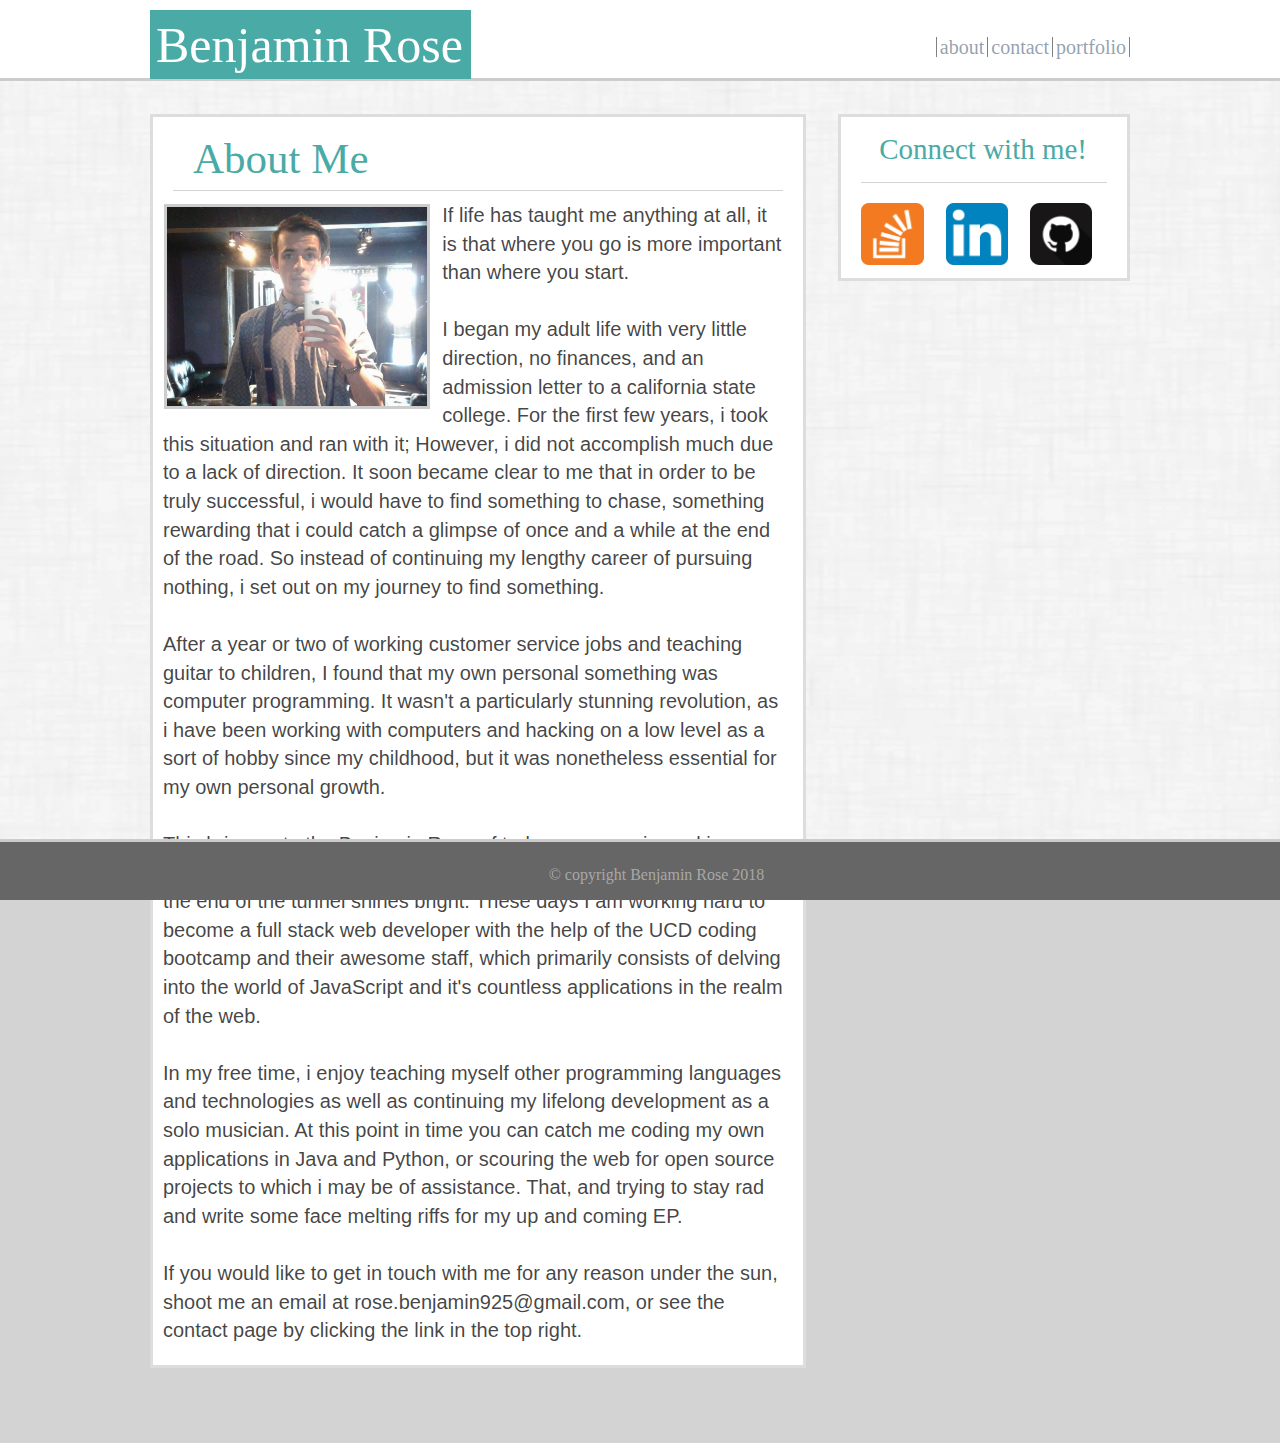
<file: index.html>
<!DOCTYPE html>
<html lang="en">
<head>
    <meta charset="UTF-8">
    <meta name="viewport" content="width=device-width, initial-scale=1">
    <title>Benjamin Rose</title>
    <link rel="stylesheet" type="text/css" href="assets/css/reset.css">
    <link rel="stylesheet" type="text/css" href="assets/css/style.css">
    <link rel="shortcut icon" type="image/png" href="assets/images/if_B_99753.png"/>
    <link href="https://fonts.googleapis.com/css?family=Fjalla+One|Libre+Baskerville|Lobster|Lora|Noto+Serif|Pacifico|Playfair+Display" rel="stylesheet">
</head>
<body>

    <img id="background" src="assets/images/dust_scratches.png">
    <header id="top">
        <div id="top_content">
            <div id="name_box">
                <h1>Benjamin Rose</h1>
            </div>
            <div class="link_box">
                <a class="top_link" href="portfolio.html">portfolio</a>
                <a class="top_link" href="contact.html">contact</a>
                <a class="top_link" href="#">about</a>
            </div>
        </div>
    </header>
    <header id="mobile_head">
        <div id="mtop_content">
            <div id="mname_box">
                <h1>Benjamin Rose</h1>
            </div>
            <div class="link_box">
                <a class="top_link" href="portfolio.html">portfolio</a>
                <a class="top_link" href="contact.html">contact</a>
                <a class="top_link" href="#">about</a>
            </div>
        </div>
    </header>
    <section id="content">
        <div class="content_box about_me">
            <div class="title_box">
                <h2 id="about_banner">About Me</h2>
            </div>
            <div class="text_box">
                <img id="portrait" src="assets/images/lel.jpg" alt="insert cat">
                <p id="biography">
                    If life has taught me anything at all, it is that where you go is more important than where you
                    start.
                    <br/><br/>
                    I began my adult life with very little direction, no finances, and an admission letter to a
                    california state college. For the first few years, i took this situation and ran with it; However, i
                    did not accomplish much due to a lack of direction. It soon became clear to me that in order to be
                    truly successful, i would have to find something to chase, something rewarding that i could catch a
                    glimpse of once and a while at the end of the road.
                    So instead of continuing my lengthy career of pursuing <i>nothing</i>, i set out on my journey to
                    find <i>something</i>.
                    <br/><br/>
                    After a year or two of working customer service jobs and teaching guitar to children, I found that
                    my own personal <i>something</i> was computer programming. It wasn't a particularly stunning
                    revolution, as i have been working with computers and hacking on a low level as a sort of hobby
                    since my childhood, but it was nonetheless essential for my own personal growth.
                    <br/><br/>
                    This bring us to the Benjamin Rose of today, once again working my way through the educational
                    system. This time however, the light at the end of the tunnel shines bright. These days I am working
                    hard to become a full stack web developer with the help of the UCD coding bootcamp and their awesome
                    staff, which primarily consists of delving into the world of JavaScript and it's countless
                    applications in the realm of the web.
                    <br/><br/>
                    In my free time, i enjoy teaching myself other programming languages and technologies as well as
                    continuing my lifelong development as a solo musician. At this point in time you can catch me coding
                    my own applications in Java and Python, or scouring the web for open source projects to which i may
                    be of assistance. That, and trying to stay rad and write some face melting riffs for my up and
                    coming EP.
                    <br/><br/>
                    If you would like to get in touch with me for any reason under the sun, shoot me an email at
                    rose.benjamin925@gmail.com, or see the contact page by clicking the link in the top right.
                </p>
            </div>
        </div>
        <div class="content_box" id="media_box">
            <div class="title_box">
                <h2 id="media_banner">Connect with me!</h2>
            </div>
            <div id="media" class="text_box">
                <a class="media_link" href="https://stackoverflow.com/users/9217014/benjamin-rose" target="_blank">
                    <img class="thumbnail" src="assets/images/if_overflow_386674.png" alt="Stack overflow">
                </a>
                <a class="media_link" href="https://www.linkedin.com/in/brose925" target="_blank">
                    <img class="thumbnail" src="assets/images/if_linkedin_386655.png" alt="linkdin">
                </a>
                <a class="media_link" href="https://github.com/benoctopus" target="_blank">
                    <img class="thumbnail" src="assets/images/if_github_253591.png" alt="Github">
                </a>
            </div>
        </div>
    </section>

<footer>
    <h4 id="copyright">&copy; copyright Benjamin Rose 2018</h4>
</footer>
</body>
</html>
</file>
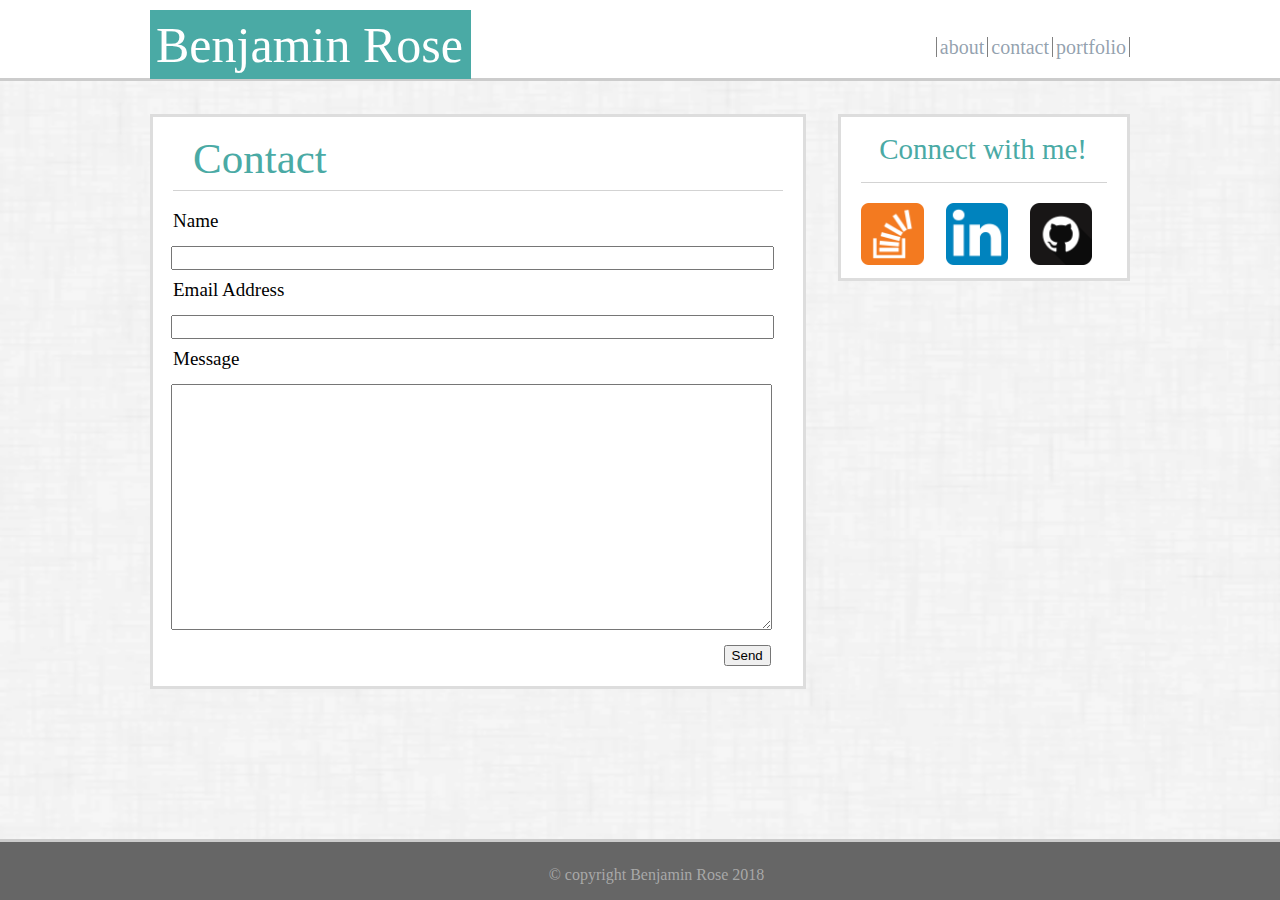
<file: contact.html>
<!DOCTYPE html>
<html lang="en">
<head>
    <meta charset="UTF-8">
    <meta name="viewport" content="width=device-width, initial-scale=1">
    <title>Benjamin Rose</title>
    <link rel="stylesheet" type="text/css" href="assets/css/reset.css">
    <link rel="stylesheet" type="text/css" href="assets/css/style.css">
    <link rel="shortcut icon" type="image/png" href="assets/images/if_B_99753.png"/>
    <link href="https://fonts.googleapis.com/css?family=Fjalla+One|Libre+Baskerville|Lobster|Lora|Noto+Serif|Pacifico|Playfair+Display" rel="stylesheet">
</head>
<body>
<img id="background" src="assets/images/dust_scratches.png">
<header id="top">
    <div id="top_content">
        <div id="name_box">
            <h1>Benjamin Rose</h1>
        </div>
        <div class="link_box">
            <a class="top_link" href="portfolio.html">portfolio</a>
            <a class="top_link" href="#">contact</a>
            <a class="top_link" href="index.html">about</a>
        </div>
    </div>
</header>
<header id="mobile_head">
    <div id="mtop_content">
        <div id="mname_box">
            <h1>Benjamin Rose</h1>
        </div>
        <div class="link_box">
            <a class="top_link" href="portfolio.html">portfolio</a>
            <a class="top_link" href="#">contact</a>
            <a class="top_link" href="index.html">about</a>
        </div>
    </div>
</header>
<section id="content">
    <div class="content_box about_me">
        <div class="title_box">
            <h2 id="about_banner">Contact</h2>
        </div>
        <div class="text_box">
            <form id="contact" action="mailto:rose.benjamin@gmail.com" method="post" enctype="text/plain">
                <h3 class="form_prompt">Name</h3>
                <br>
                <input class="single_input" type="text" name="name">
                <br>
                <h3 class="form_prompt">
                    Email Address
                </h3>
                <br>
                <input class="single_input" type="text" name="address">
                <br>
                <h3 class="form_prompt">
                    Message
                </h3>
                <br>
                <textarea id="multi_input" name="body"></textarea>
                <br>
                <input id="submit" type="submit" value="Send">
            </form>
        </div>
    </div>
    <div class="content_box" id="media_box">
        <div class="title_box">
            <h2 id="media_banner">Connect with me!</h2>
        </div>
        <div id="media" class="text_box">
            <a class="media_link" href="https://stackoverflow.com/users/9217014/benjamin-rose" target="_blank">
                <img class="thumbnail" src="assets/images/if_overflow_386674.png" alt="Stack overflow">
            </a>
            <a class="media_link" href="https://www.linkedin.com/in/brose925" target="_blank">
                <img class="thumbnail" src="assets/images/if_linkedin_386655.png" alt="linkdin">
            </a>
            <a class="media_link" href="https://github.com/benoctopus" target="_blank">
                <img class="thumbnail" src="assets/images/if_github_253591.png" alt="Github">
            </a>
        </div>
    </div>
</section>
<footer>
    <h4 id="copyright">&copy; copyright Benjamin Rose 2018</h4>
</footer>
</body>
</html>
</file>
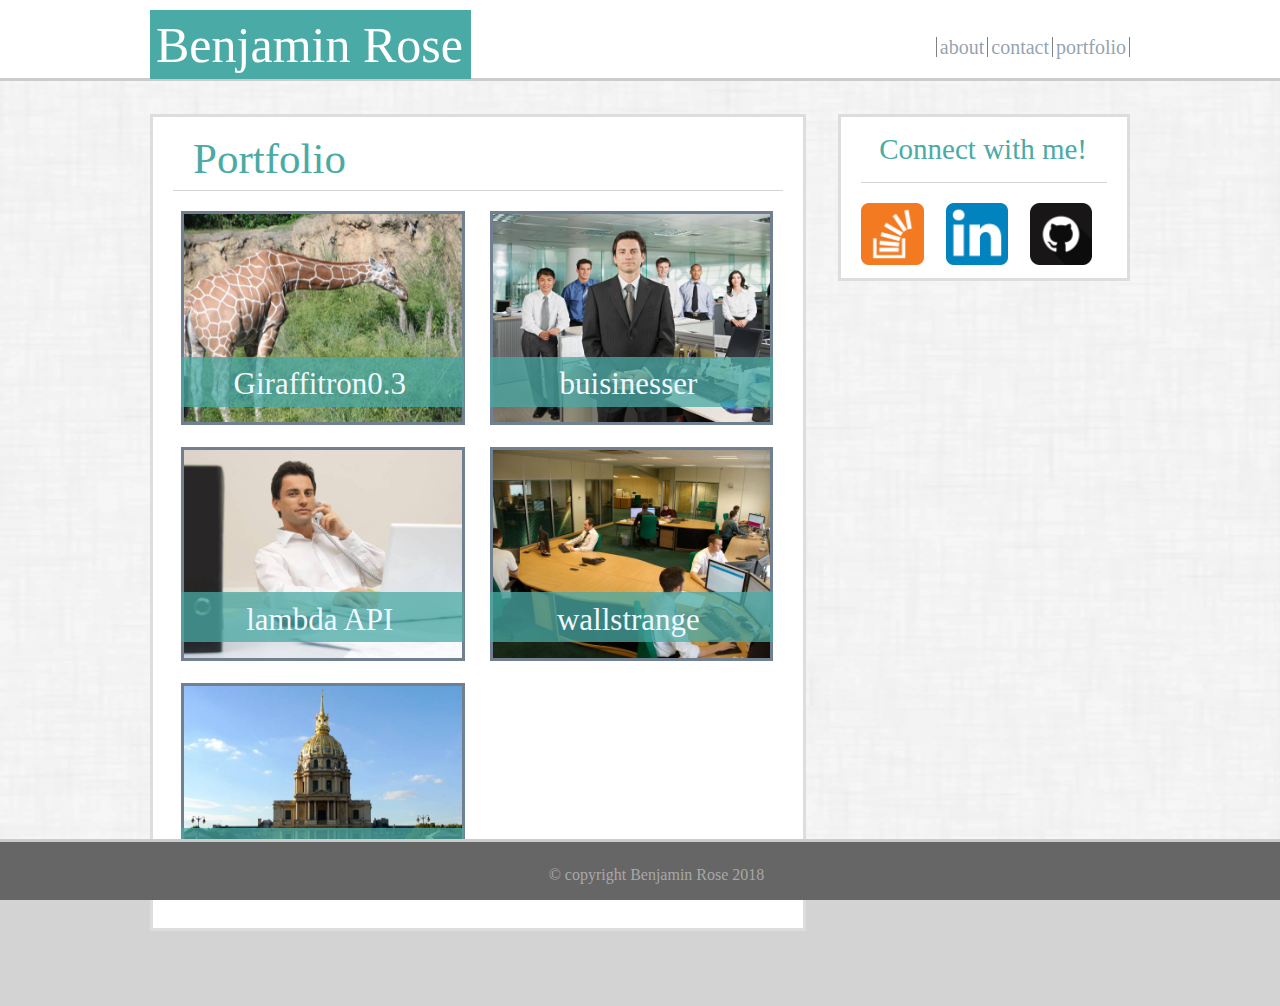
<file: portfolio.html>
<!DOCTYPE html>
<html lang="en">
<head>
    <meta charset="UTF-8">
    <meta name="viewport" content="width=device-width, initial-scale=1">
    <title>Benjamin Rose</title>
    <link rel="stylesheet" type="text/css" href="assets/css/reset.css">
    <link rel="stylesheet" type="text/css" href="assets/css/style.css">
    <link rel="shortcut icon" type="image/png" href="assets/images/if_B_99753.png"/>
    <link rel="shortcut icon" type="image/png" href="assets/images/if_B_99753.png"/>
    <link href="https://fonts.googleapis.com/css?family=Fjalla+One|Libre+Baskerville|Lobster|Lora|Noto+Serif|Pacifico|Playfair+Display" rel="stylesheet">
</head>
<body>
<img id="background" src="assets/images/dust_scratches.png">
<header id="top">
    <div id="top_content">
        <div id="name_box">
            <h1>Benjamin Rose</h1>
        </div>
        <div class="link_box">
            <a class="top_link" href="#">portfolio</a>
            <a class="top_link" href="contact.html">contact</a>
            <a class="top_link" href="index.html">about</a>
        </div>
    </div>
</header>
<header id="mobile_head">
    <div id="mtop_content">
        <div id="mname_box">
            <h1>Benjamin Rose</h1>
        </div>
        <div class="link_box">
            <a class="top_link" href="#">portfolio</a>
            <a class="top_link" href="contact.html">contact</a>
            <a class="top_link" href="index.html">about</a>
        </div>
    </div>
</header>
<section id="content">
    <div class="content_box about_me">
        <div class="title_box">
            <h2 id="about_banner">Portfolio</h2>
        </div>
        <div class="item_holder">
            <a class="portfolio_item" href="#">
                <img  class="port_image" src="assets/images/animals-q-c-640-480-4.jpg" alt="image not available">
                <div class="item_banner">
                    <h5>Giraffitron0.3</h5>
                </div>
            </a>
            <a class="portfolio_item" href="#">
                <img class="port_image" src="assets/images/business-q-c-640-480-8.jpg" alt="image not available">
                <div class="item_banner">
                    <h5>buisinesser</h5>
                </div>
            </a>
            <a class="portfolio_item" href="#">
                <img class="port_image" src="assets/images/new-bus.jpg" alt="image not available">
                <div class="item_banner">
                    <h5>lambda API</h5>
                </div>
            </a>
            <a class="portfolio_item" href="#">
                <img class="port_image" src="assets/images/business-q-c-640-480-6.jpg" alt="image not available">
                <div class="item_banner">
                    <h5>wallstrange</h5>
                </div>
            </a>
            <a class="portfolio_item" href="#">
                <img class="port_image" src="assets/images/city-q-c-640-480-6.jpg" alt="image not available">
                <div class="item_banner">
                    <h5>Philly Cheese</h5>
                </div>
            </a>
        </div>
    </div>
    <div class="content_box" id="media_box">
        <div class="title_box">
            <h2 id="media_banner">Connect with me!</h2>
        </div>
        <div id="media" class="text_box">
            <a class="media_link" href="https://stackoverflow.com/users/9217014/benjamin-rose" target="_blank">
                <img class="thumbnail" src="assets/images/if_overflow_386674.png" alt="Stack overflow">
            </a>
            <a class="media_link" href="https://www.linkedin.com/in/brose925" target="_blank">
                <img class="thumbnail" src="assets/images/if_linkedin_386655.png" alt="linkdin">
            </a>
            <a class="media_link" href="https://github.com/benoctopus" target="_blank">
                <img class="thumbnail" src="assets/images/if_github_253591.png" alt="Github">
            </a>
        </div>
    </div>
</section>
<footer>
    <h4 id="copyright">&copy; copyright Benjamin Rose 2018</h4>
</footer>
</body>
</html>
</file>
<file: assets/css/style.css>
body {
    background: lightgray;
    height: 100%
}

footer {
    position: fixed;
    bottom: 0;
    left: 0;
    width: 100%;
    z-index:  3;
    height: 58px;
    background: #666666;
    border-top: solid #cccccc;
}

h1 {
    position: relative;
    padding-top: 10px;
    font-size: 50px;
    padding-right: 8px;
    /* background: #4aaaa5; */
    /* margin-top: 30px; */
    bottom: 43%;
    font-family: 'Georgia', Times, Times New Roman, serif;
    color: #ffffff;
    padding-left: 6px;
}

h2 {
    color: #4aaaa5;
}

h5 {
    color: aliceblue;
    font-size: 31px;
    text-align: center;
    margin-top: 4%;
}

a:link {
    color: #778899c9;
    text-decoration: none;
}

a:visited {
    color: #778899db;
    text-decoration: none;
}

a:hover {
    font-weight: bolder;

}

a:active {
    font-weight: lighter;
}

#background {
    width: 100%;
    height: 100%;
    position: fixed;
    bottom: 39px;
}
#top {
    position: fixed;
    background: #ffffff;
    left: 0;
    top: 0;
    z-index: 3;
    height: 58px;
    width: 100%;
    border-bottom: solid #cccccc;
    padding-top: 20px;
}

#top_content {
    position: relative;
    width: 980px;
    height: 100%;
    margin: auto;
}

#name_box {
    /* padding-top: 31%; */
    position:  relative;
    float: left;
    width: auto;
    /* padding: 0 50px 0 35px; */
    margin-top: -10px;
    padding-bottom: 9px;
    height: auto;
    background: #4aaaa5;
}

.link_box {
    position: relative;
    width: auto;
    float: right;
    margin-top: 17px;
    border-left: solid 1px gray;
}

#content {
    position: relative;
    width: 980px;
    margin: 114px auto auto auto;
}


#portfolio_box {
    width: 69.3%;
    float: left;
    margin-bottom: 75px;
}

#about_banner {
    font-size: 43px;
    padding: 10px 10px 0 10px;
    font-family: 'Georgia', Times, Times New Roman, serif;
}
 

#biography {
    font-size: 20px;
    color: #000000bd;
    line-height: 143%;
    font-family:  'Arial', 'Helvetica Neue', Helvetica, sans-serif;
}

#portrait {
    width: 42%;
    /* height: 34%; */
    position: relative;
    border: solid #cccccc 3px;
    float:  left;
    margin: 3px 12px 0 1px;
}
#copyright {
    color: #d3d3d39e;
    text-align: center;
    padding-top: 25px;
    padding-left: 33px;
}

#media_box {
    width: 29.16%;
    position: relative;
    float: right;
}

#media {
    position: relative;
}

#media_banner {
    font-size: 29px;
    padding: 8px;
}

#multi_input {
    height: 240px;
    width: 96%;
    position: relative;
    left: 8px;
    margin-bottom: 12px;
}

#submit {
    position: relative;
    float: right;
    margin-right: 12px;
    margin-bottom: 10px;
}


.text_box {
    padding: 10px;
    margin-right: 10px;
}

.thumbnail {
    margin: 10px;
    width: 74%;
}

.media_link {
    position: relative;
    float: left;
    width: 33%;
}

.top_link {
    position: relative;
    float: right;
    padding-left: 3px;
    padding-right: 3px;
    font-size: 20px;
    border-right: solid 1px gray;
}

.portfolio_item {
    position: relative;
    float: left;
    width: 45%;
    margin: 0 5% 3% 0%;
}

.item_holder {
    width: 95%;
    margin: 20px 0 0 4.3%;
}

.port_image {
    width: 100%;
    border: solid slategray;
}

.title_box {
    padding: 10px;
    border-bottom: solid lightgrey .5px;
    margin: 0 20px 0 20px;
}

.item_banner {
    width: 100%;
    position: absolute;
    float: left;
    background: #4aaaa5bf;
    height: 23%;
    z-index:  2;
    padding-right: 2%;
    bottom: 10%;
}

.content_box {
    position: relative;
    background: white;
    z-index:  2;
    border: solid #dddddd;
}

.form_prompt {
    font-size: 19px;
    padding: 10px 10px 0 10px;
}

.single_input {
    width: 96%;
    position: relative;
    left: 8px;
    height: 18px;
}

.about_me {
    width: 66.3%;
    float: left;
    padding-bottom: 10px;
    margin-bottom: 75px;
}

#mobile_head {
    display: none;
}

#container{
    height: 100%;
    
}

@media screen and (max-width: 980px) {
    .content_box {
        position: static;
        width: 100%
    }
    .about_me {
        margin-bottom: 20px;
    }

    p {
        /* font-size: 17px; */
    }

    #media_box {
        position: static;
        margin-bottom: 75px;
        width: 100%;
    }
    #content {
        width: 640px;
    }

    #mobile_head {
        display: none;
    }

    #top {
        display: block;
    }

    #top_content {
        width: 640px;
    }
    
}

@media screen and (max-width: 680px) {
    #content {
        width: 96%;
        margin-left: 4px;
        z-index: 3;
    }

    footer {
    z-index: 1;
    }

    #top_content {
        width: 585px;
    }

    #portrait {
        width: 100%;
        margin-bottom: 20px;
    }

    #name_box {
        position: static;
        margin: auto;
        width: 100%;
        margin-top: -20px;
    }

    #link_box {
        position: static;
        margin: auto;
        width: 100%;

    }

    #top {
        display: none;
    }

    #mobile_head {
        position: relative;
        display: block;
        width: 100%;
        margin-bottom: -73px;
        height: 111px;
        background: white;
        border-bottom: solid #cccccc;
    }
    h1 {
        text-align: center;
        width: 100%;
        padding: 0;
        padding-bottom: 11px;
        padding-top: 9px;
        background: #4aaaa5;
        /* margin-left: -7%; */
    }

    .link_box {
        border: none;
        float:  none;
        margin: 12px 0 0 -9px;
        text-align:  center;
    }

    .top_link {
        border: none;
        padding: 0px 21px 0 21px;
        float: none;
        /* text-align:  center; */
    }

    .portfolio_item {
        /* float: none; */
        width: initial;
    }

    .item_banner {
        width: 99%;
    }

    h5 {
        font-size: 53px;
    }

    a:hover {
        font-weight: normal;
    }


    
}
</file>
